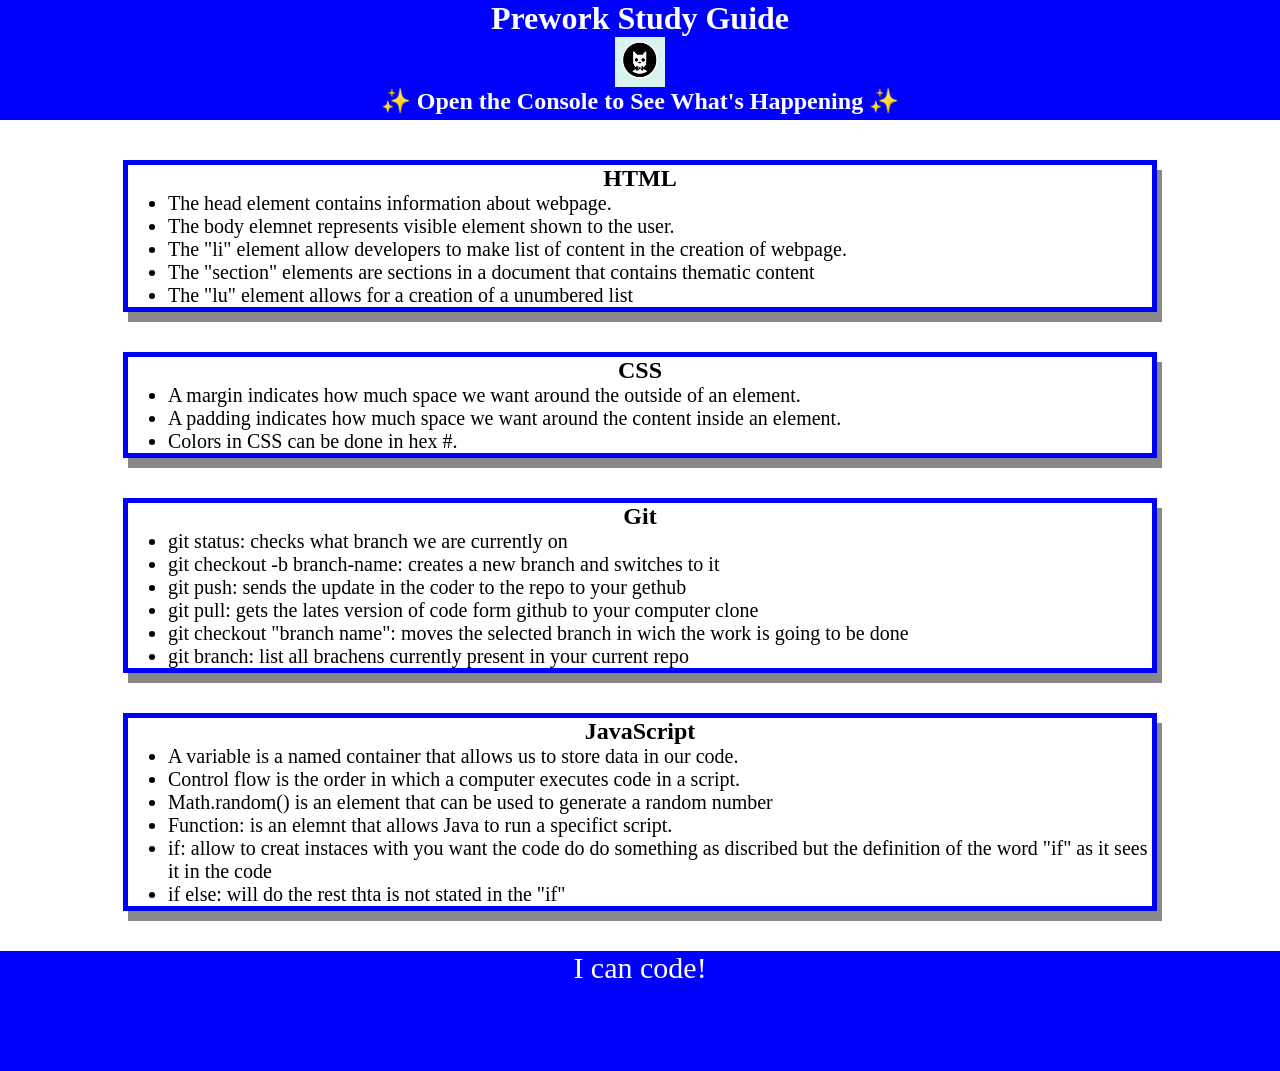
<file: index.html>
<!DOCTYPE html>
<html lang="en">
  <head>
    <meta charset="UTF-8" />
    <meta http-equiv="X-UA-Compatible" content="IE=edge" />
    <meta name="viewport" content="width=device-width, initial-scale=1.0" />
    <link rel="stylesheet" href="./assets/style.css"/>
    <title>Prework Study Guide</title>
  </head>
  <body>
    <header id="header">
      <h1>Prework Study Guide</h1>
      <img src="./assets/bowtie-cat.png" alt="Profile image of cat wearing a bow tie." />
      <h2>✨ Open the Console to See What's Happening ✨</h2>
    </header>
    <main>
      <section class="card" id="html-section">
        <h2>HTML</h2>
        <ul>
          <li>The head element contains information about webpage.</li>
          <li>The body elemnet represents visible element shown to the user.</li>
          <li>The "li" element allow developers to make list of content in the creation of webpage.</li>
          <li>The "section" elements are sections in a document that contains thematic content</li>
          <li>The "lu" element allows for a creation of a unumbered list</li>
        </ul>
        </section>
        <section class="card" id="css-section">
          <h2>CSS</h2>
          <ul>
            <li>A margin indicates how much space we want around the outside of an element.</li>
            <li>A padding indicates how much space we want around the content inside an element.</li>
            <li>Colors in CSS can be done in hex #.</li>
            
          </ul>
      </section>
      <section class="card" id="git-section">
        <h2>Git</h2>
        <ul>
          <li>git status: checks what branch we are currently on</li>
          <li>git checkout -b branch-name: creates a new branch and switches to it</li>
          <li>git push: sends the update in the coder to the repo to your gethub</li>
          <li>git pull: gets the lates version of code form github to your computer clone</li>
          <li>git checkout "branch name": moves the selected branch in wich the work is going to be done</li>
          <li>git branch: list all brachens currently present in your current repo</li>
        </ul>
      </section>
      <section class="card" id="javascript-section">
        <h2>JavaScript</h2>
        <ul>
          <li>A variable is a named container that allows us to store data in our code.</li>
          <li>Control flow is the order in which a computer executes code in a script.</li>
          <li>Math.random() is an element that can be used to generate a random number
          <li>Function: is an elemnt that allows Java to run a specifict script.</li>
          <li>if: allow to creat instaces with you want the code do do something as discribed but the definition of the word "if" as it sees it in the code</li>
          <li>if else: will do the rest thta is not stated in the "if"</li>
          </li>
        </ul>
      </section>
    </main>

    <footer>
      <p>I can code!</p>
    </footer>
    <script src="./assets/script.js"></script>
  </body>
</html>
</file>
<file: assets/style.css>
* {
    margin: 0;
    padding: 0;
   }
   
   header,
   footer {
    width: 100%;
    height: 120px;
    background-color: blue;
    color: white;
   }
   
   h1,
   h2 {
    text-align: center;
   }
   
   img {
    display: block;
    height: 50px;
    width: 50px;
    margin-left: auto;
    margin-right: auto;
   }
   
   ul {
    padding-left: 40px;
    font-size: 20px;
   }
   
   p {
    text-align: center;
    font-size: 30px;
   }
   
   .card {
    width: 80%;
    margin: 40px auto;
    border: 5px solid rgb(0, 0, 255);
    box-shadow: 5px 10px #888888;
  }
</file>
